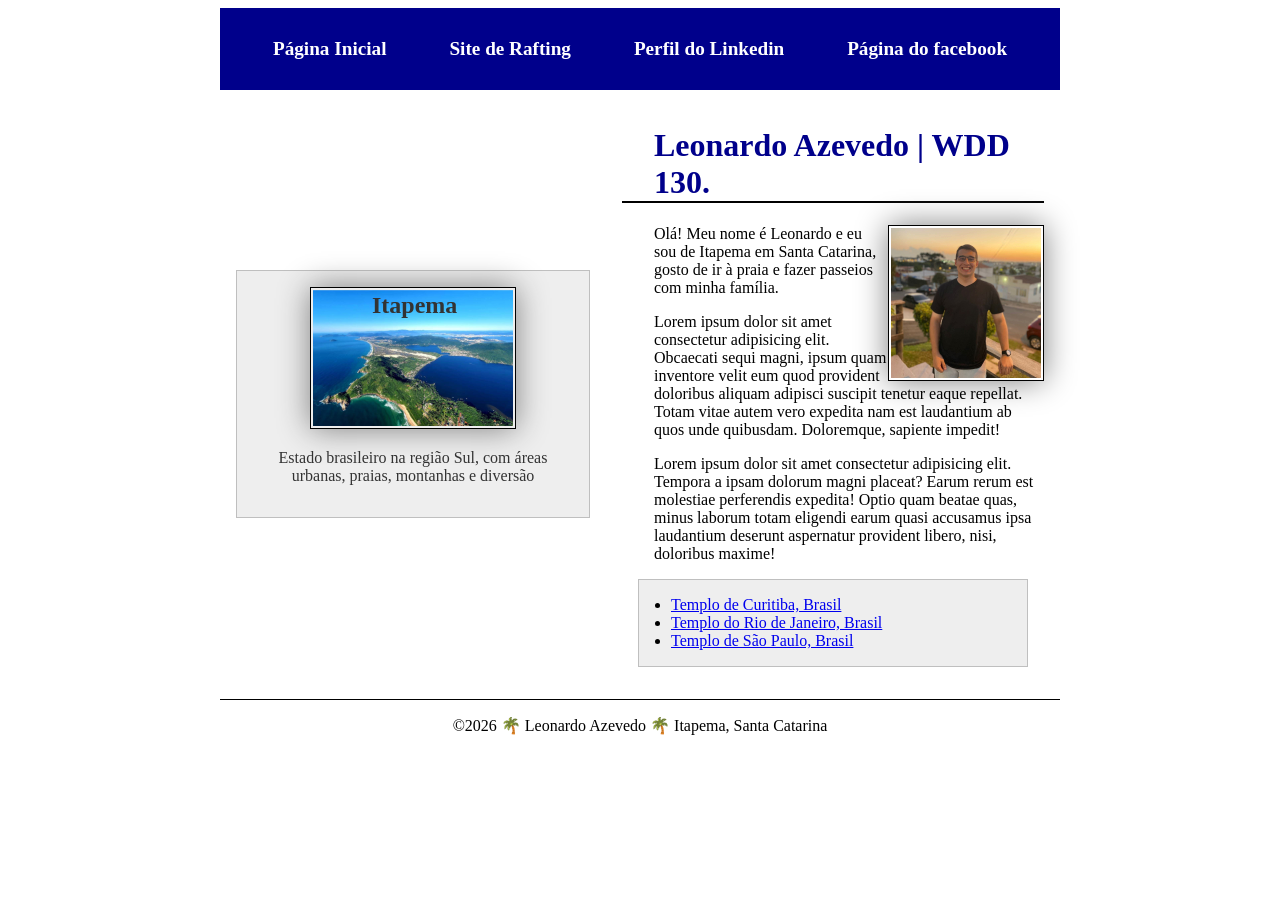
<file: index.html>
<!DOCTYPE html>
<html lang="pt-br">

<head>
    <meta charset="UTF-8">
    <meta name="viewport" content="width=device-width, initial-scale=1.0">
    <title>Leonardo Azevedo | WDD 130</title>
    <meta name="description"
      content="Leonardo Azevedo, WDD130, Gosto de games e sair com minha família.">
    <meta name="author" content="Leonardo Azevedo">
    <link rel="stylesheet" href="estilos/estilos.css">
</head>

<body>
    <header>
        <nav>
            <a href="#">Página Inicial</a>
            <a href="wwr/">Site de Rafting</a>
            <a href="https://linkedin.com">Perfil do Linkedin</a>
            <a href="https://facebook.com">Página do facebook</a>

        </nav>
    </header>
    <div class="grid">
        <main>
            <h1 class="indentacao">Leonardo Azevedo | WDD 130.</h1>
            <img src="imagens/perfil.jpeg" alt="Olá, meu nome é Leonardo Azevedo" width="200">
            <p class="indentacao">Olá! Meu nome é Leonardo e eu sou de Itapema em Santa Catarina,
                gosto
                de ir à praia e
                fazer passeios
                com minha família.</p>
            <p class="indentacao">Lorem ipsum dolor sit amet consectetur adipisicing elit. Obcaecati
                sequi magni, ipsum
                quam inventore velit eum quod provident doloribus aliquam adipisci suscipit tenetur
                eaque repellat. Totam vitae autem vero expedita nam est laudantium ab quos unde
                quibusdam. Doloremque, sapiente impedit!</p>
            <p class="indentacao">Lorem ipsum dolor sit amet consectetur adipisicing elit. Tempora a
                ipsam dolorum magni
                placeat? Earum rerum est molestiae perferendis expedita! Optio quam beatae quas,
                minus
                laborum totam eligendi earum quasi accusamus ipsa laudantium deserunt aspernatur
                provident libero, nisi, doloribus maxime!</p>


            <ul class="caixa indentacao">
                <li><a href="https://www.churchofjesuschrist.org/temples/details/curitiba-brazil-temple?lang=eng"
                      target="_blanc">Templo de Curitiba, Brasil
                    </a>
                </li>

                <li><a href="https://www.churchofjesuschrist.org/temples/details/rio-de-janeiro-brazil-temple?lang=eng"
                      target="_blanc">Templo do Rio de Janeiro, Brasil
                    </a>
                </li>
                <li><a href="https://www.churchofjesuschrist.org/temples/details/sao-paulo-brazil-temple?lang=eng"
                      target="_blanc">Templo de São Paulo, Brasil
                    </a>
                </li>
            </ul>

        </main>
        <aside class="caixa">
            <h2> Itapema</h2>
            <img src="imagens/litoral-catarinense.jpg" alt="Vista aérea do Litoral Catarinense">
            <p>Estado
                brasileiro na região Sul, com áreas urbanas, praias, montanhas e diversão</p>
        </aside>

    </div>
    <footer>
        <p>&copy;2026 🌴 Leonardo Azevedo 🌴 Itapema, Santa Catarina</p>
    </footer>
</body>


</html>
</file>
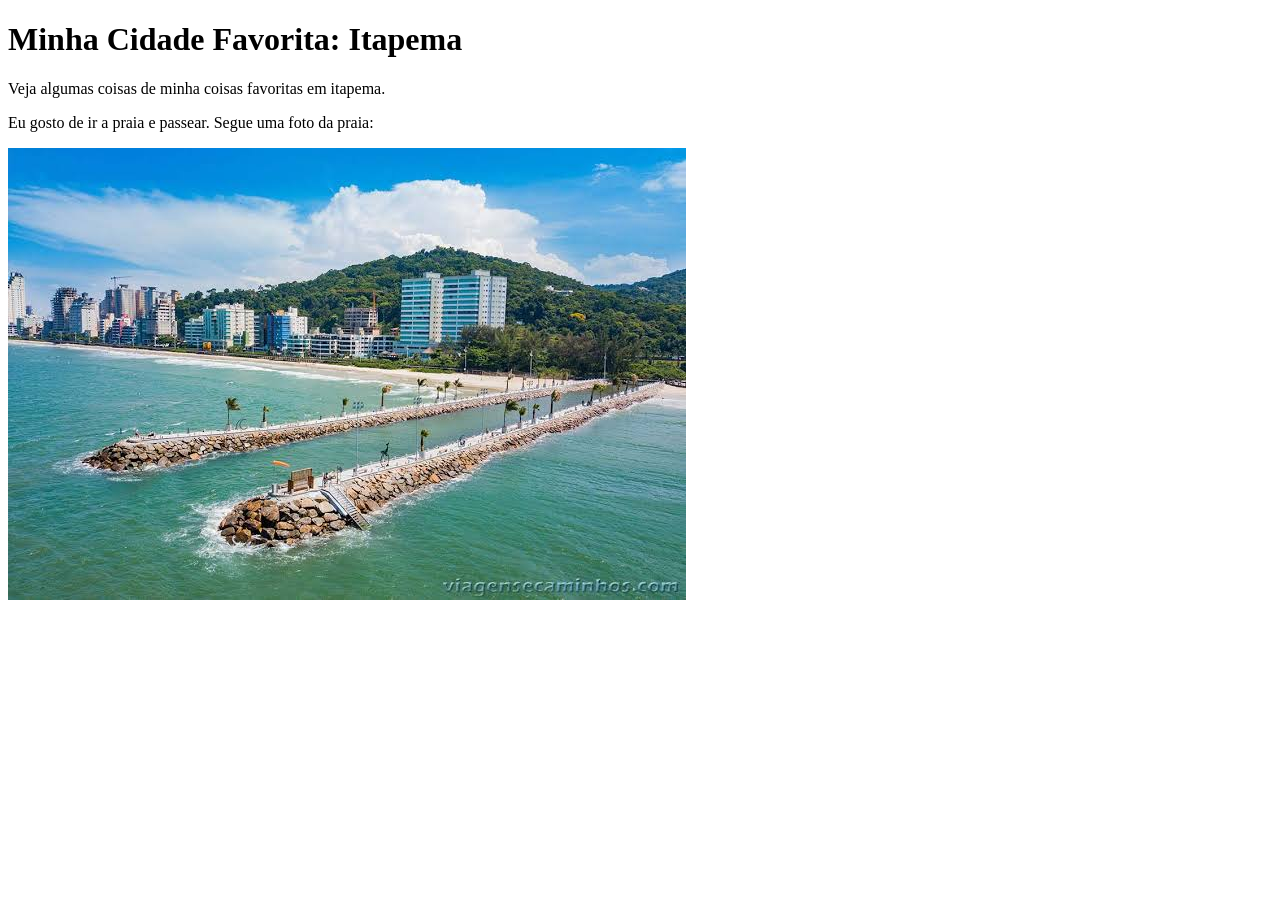
<file: semana01/cidade-favorita.html>
<!DOCTYPE html>
<html lang="pt-br">

<head>
    <meta charset="UTF-8">
    <meta name="viewport" content="width=device-width, initial-scale=1.0">
    <title>Minha Cidade Favorita - Itapema</title>

</head>

<body>
    <h1>Minha Cidade Favorita: Itapema</h1>
    <p>Veja algumas coisas de minha coisas favoritas em itapema.</p>
    <p>Eu gosto de ir a praia e passear. Segue uma foto da praia:</p>

    <img src="imagens/images.jpg" alt="Praia em Itapema">
</body>

</html>
</file>
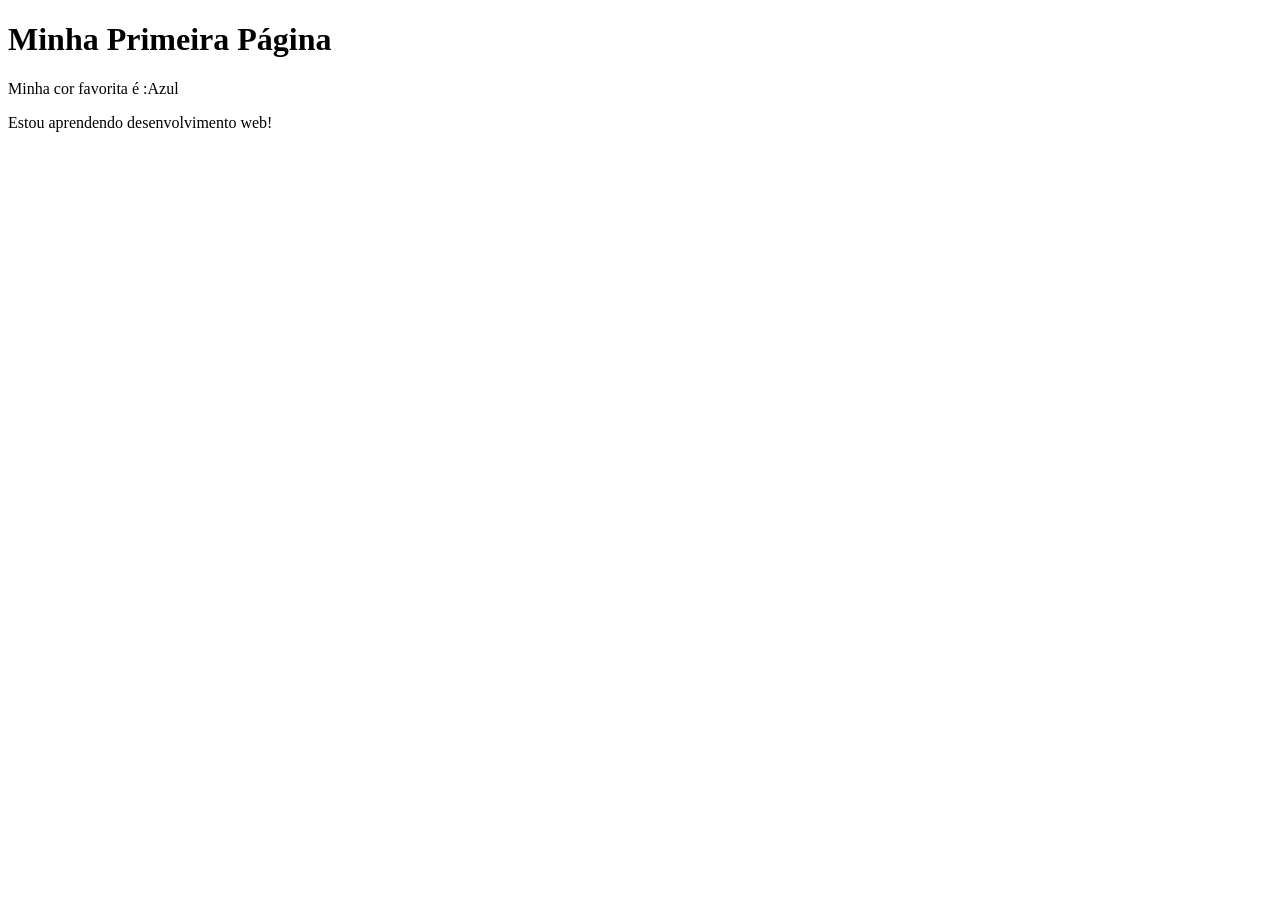
<file: semana01/primeira-pagina.html>
<!DOCTYPE html>
<html lang="pt-br">

<head>
    <meta charset="UTF-8">
    <meta name="viewport" content="width=device-width, initial-scale=1.0">
    <title>Minha Primeira Página</title>
</head>

<body>
    <h1>Minha Primeira Página</h1>
    <p>Minha cor favorita é :Azul</p>
    <p>Estou aprendendo desenvolvimento web!</p>
</body>

</html>
</file>
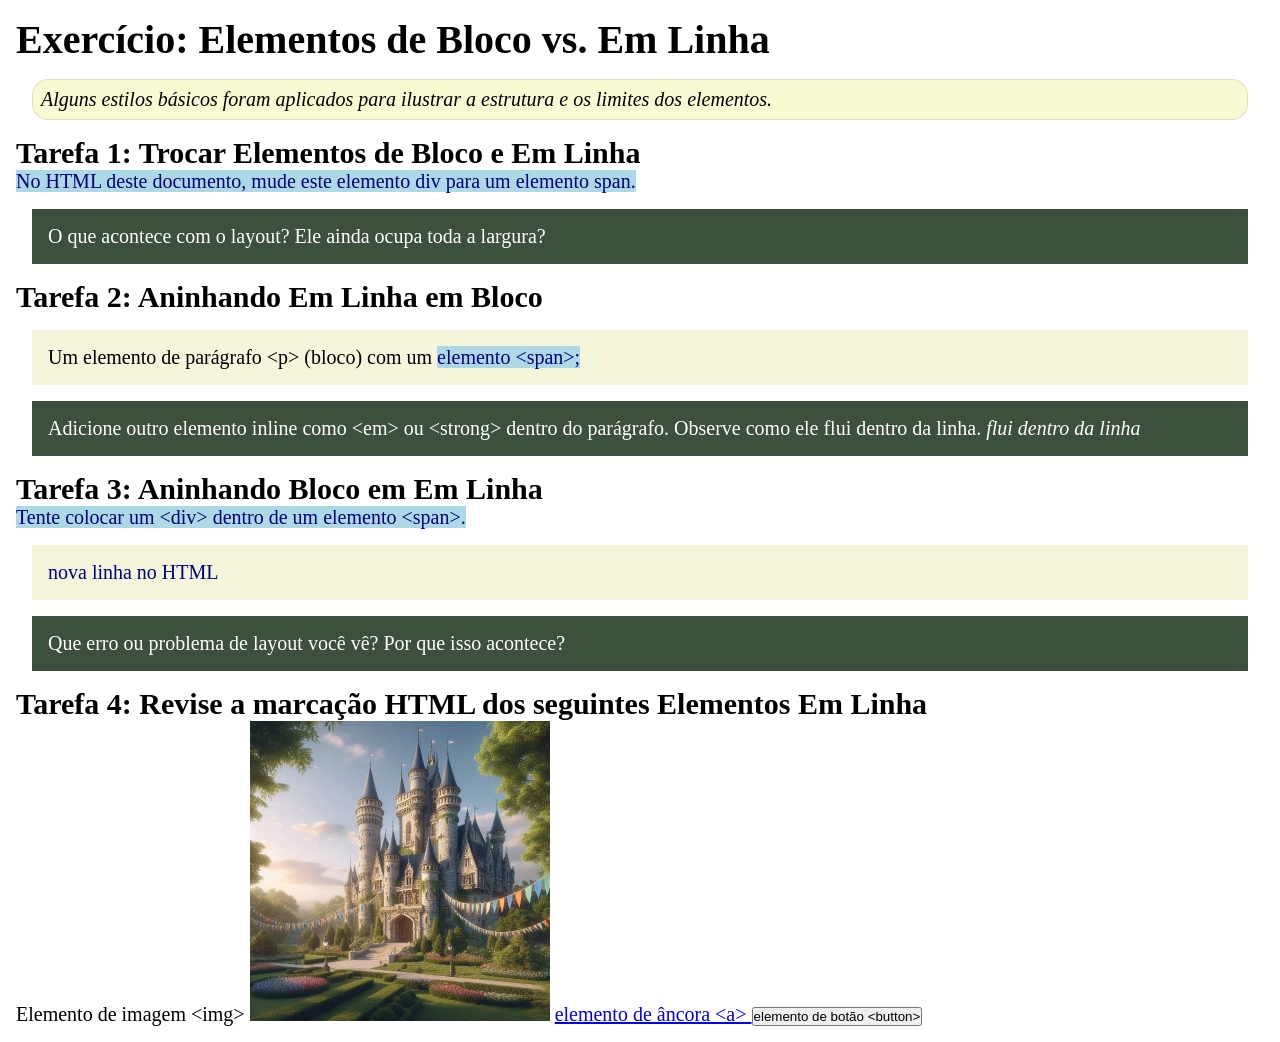
<file: semana02/bloco-vs-inline.html>
<!DOCTYPE html>
<html lang="pt-br">

<head>
    <meta charset="UTF-8">
    <meta name="viewport" content="width=device-width, initial-scale=1.0">
    <title>Exercício: Elementos de Bloco vs. Inline</title>
    <link rel="stylesheet" href="estilos/bloco-vs-inline.css">
</head>

<body>
    <main>
        <h1>Exercício: Elementos de Bloco vs. Em Linha</h1>
        <p class="note">Alguns estilos básicos foram aplicados para ilustrar a estrutura e os
            limites dos elementos.</p>

        <h2>Tarefa 1: Trocar Elementos de Bloco e Em Linha</h2>
        <span>No HTML deste documento, mude este elemento div para um elemento span.</span>

        <p class="question">O que acontece com o layout? Ele ainda ocupa toda a largura?</p>

        <h2>Tarefa 2: Aninhando Em Linha em Bloco</h2>
        <p>Um elemento de parágrafo &lt;p&gt; (bloco) com um <span>elemento &lt;span&gt;;</span></p>
        <p class="question">Adicione outro elemento inline como &lt;em&gt; ou &lt;strong&gt; dentro
            do parágrafo.
            Observe como ele flui dentro da linha.
            <em>flui dentro da linha</em>
        </p>

        <h2>Tarefa 3: Aninhando Bloco em Em Linha</h2>
        <span>Tente colocar um &lt;div&gt; dentro de um elemento &lt;span&gt;.
            <div>nova linha no HTML</div>
        </span>
        <p class="question">Que erro ou problema de layout você vê? Por que isso acontece?</p>


        <h2>Tarefa 4: Revise a marcação HTML dos seguintes Elementos Em Linha</h2>
        Elemento de imagem &lt;img&gt;
        <img src="imagens/castelo.webp" alt="imagem (imagens estão em linha)" width="300"
          height="300">
        <a href="https://churchofjesuschrist.org">elemento de âncora &lt;a&gt; </a>
        <button type="button">elemento de botão &lt;button&gt;</button>
    </main>
</body>

</html>
</file>
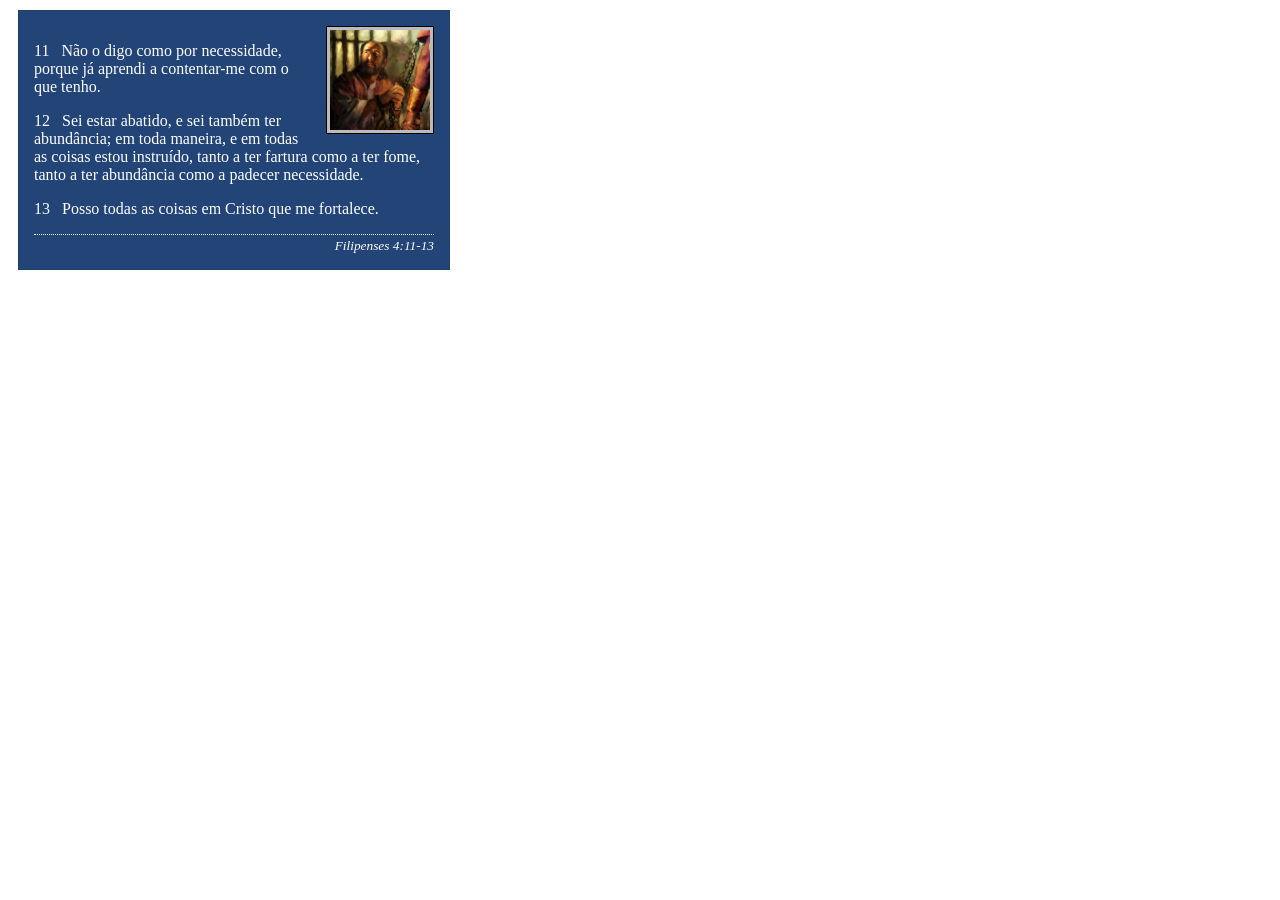
<file: semana02/box-model-solucao.html>
<!DOCTYPE html>
<html lang="pt-br">

<head>
    <meta charset="UTF-8">
    <meta name="viewport" content="width=device-width, initial-scale=1.0">
    <title>Atividade de Box Model</title>
    <link rel="stylesheet" href="estilos/box-model-solucao.css">
</head>

<body>
    <main>
        <div class="callout">
            <img src="imagens/apostolo-paulo-preso.webp" alt="Apóstolo Paulo - Preso em Roma" width="200" height="200">
            <blockquote>
                <p>11 &nbsp; Não o digo como por necessidade, porque já aprendi a contentar-me com o que tenho.</p>
                <p>12 &nbsp; Sei estar abatido, e sei também ter abundância; em toda maneira, e em todas as coisas estou
                    instruído, tanto a ter fartura como a ter fome, tanto a ter abundância como a padecer necessidade.
                </p>
                <p>13 &nbsp; Posso todas as coisas em Cristo que me fortalece.</p>
            </blockquote>
            <cite>Filipenses 4:11-13</cite>
        </div>
    </main>
</body>

</html>
</file>
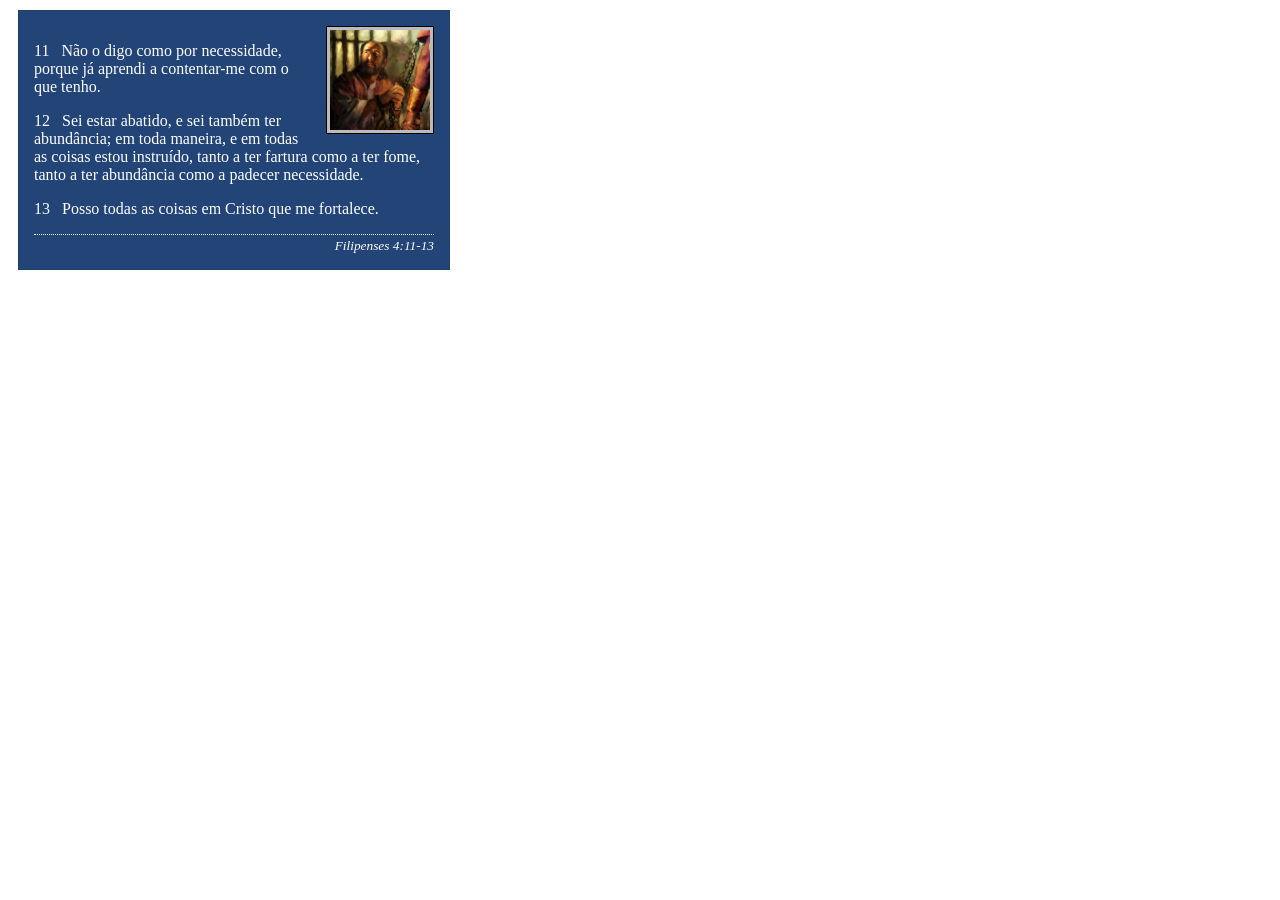
<file: semana02/box-model.html>
<!DOCTYPE html>
<html lang="pt-br">

<head>
    <meta charset="UTF-8">
    <meta name="viewport" content="width=device-width, initial-scale=1.0">
    <title>Atividade de Box Model</title>
    <link rel="stylesheet" href="estilos/box-model.css">
</head>

<body>
    <main>
        <div class=" callout">
            <img src="imagens/apostolo-paulo-preso.webp" alt="Apóstolo Paulo - Preso em Roma"
              width="200" height="200">
            <blockquote>
                <p>11 &nbsp; Não o digo como por necessidade, porque já aprendi a contentar-me com o
                    que tenho.</p>
                <p>12 &nbsp; Sei estar abatido, e sei também ter abundância; em toda maneira, e em
                    todas as coisas estou instruído, tanto a ter fartura como a ter fome, tanto a
                    ter abundância como a padecer necessidade.</p>
                <p>13 &nbsp; Posso todas as coisas em Cristo que me fortalece.</p>
            </blockquote>
            <cite>Filipenses 4:11-13</cite>
        </div>
    </main>
</body>

</html>
</file>
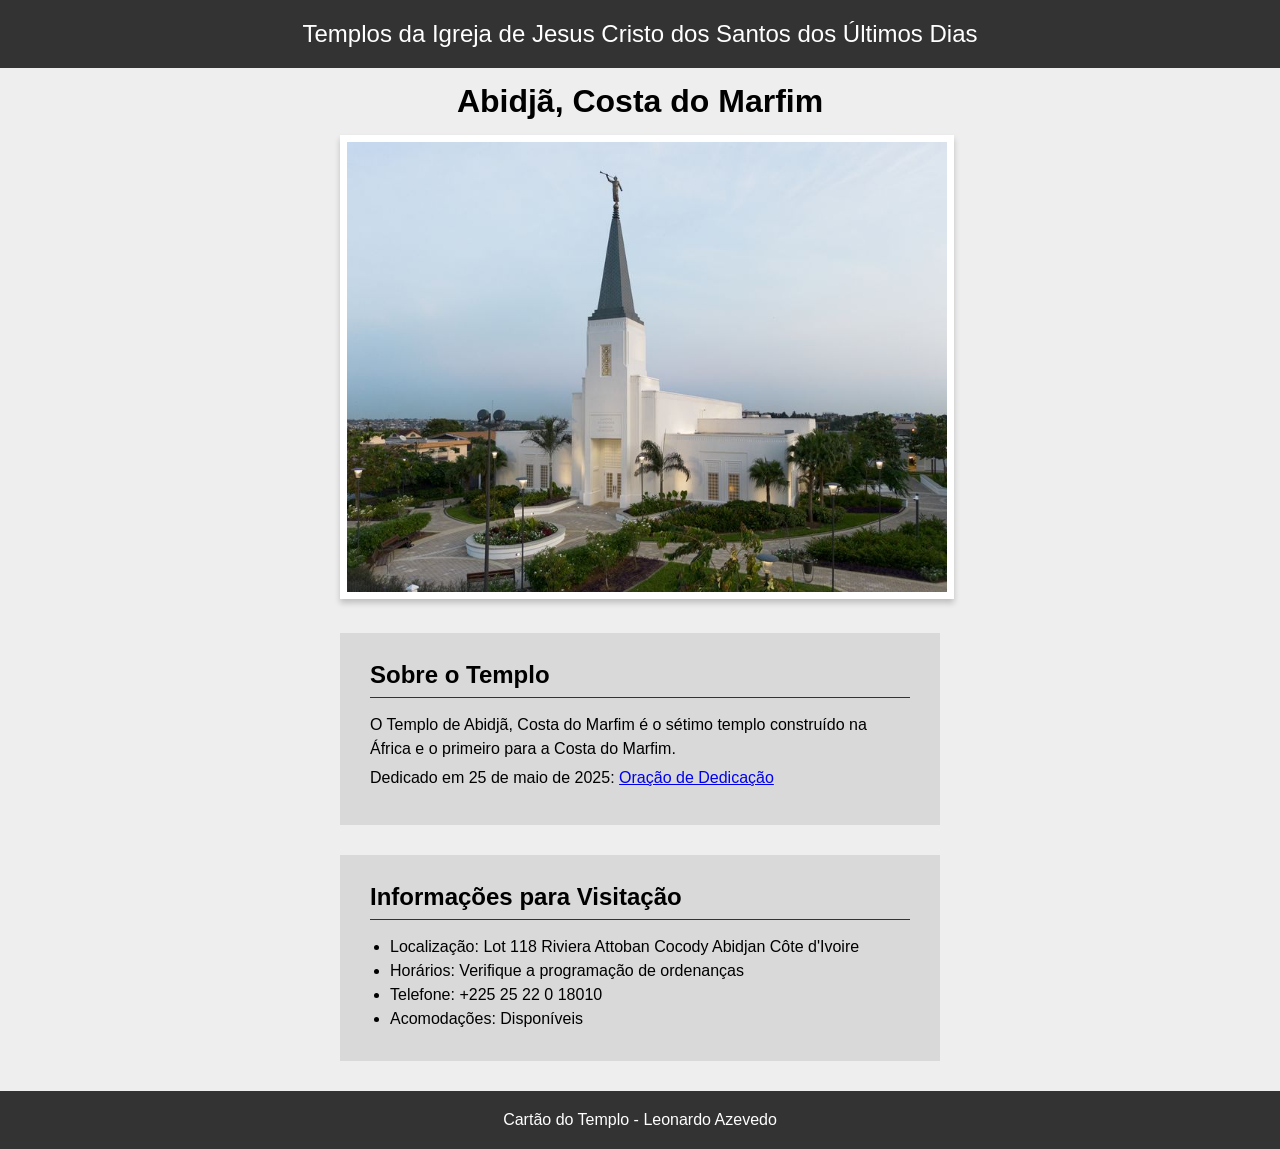
<file: semana02/templo.html>
<!DOCTYPE html>
<html lang="pt-br">

<head>
    <meta charset="UTF-8">
    <meta name="viewport" content="width=device-width, initial-scale=1.0">
    <title>Cartão do Templo - Abidjã, Costa do Marfim</title>
    <link rel="stylesheet" href="estilos/templo.css">
</head>

<body>
    <header>
        <p>Templos da Igreja de Jesus Cristo dos Santos dos Últimos Dias</p>
    </header>
    <main>
        <h1>Abidjã, Costa do Marfim</h1>
        <picture>
            <img src=" imagens/abidja-costa-do-marfim.jpeg" alt="Templo de Abidjã, Costa do Marfim">
        </picture>
        <section>
            <h2>Sobre o Templo</h2>
            <p>O Templo de Abidjã, Costa do Marfim é o sétimo templo construído na África e o
                primeiro para a Costa do Marfim.</p>
            <p>Dedicado em 25 de maio de 2025: <a
                  href="https://www.churchofjesuschrist.org/temples/dedicatory-prayer/abidjan-ivory-coast-temple/2025-05-25?lang=eng"
                  target="_blank" rel="noopener noreferrer">Oração de Dedicação</a></p>
        </section>
        <section>
            <h2>Informações para Visitação</h2>
            <ul>
                <li>Localização: Lot 118 Riviera Attoban Cocody Abidjan Côte d'Ivoire</li>
                <li>Horários: Verifique a programação de ordenanças</li>
                <li>Telefone: +225 25 22 0 18010</li>
                <li>Acomodações: Disponíveis</li>
            </ul>
        </section>
    </main>
    <footer>
        <p>Cartão do Templo - Leonardo Azevedo</p>
    </footer>
</body>

</html>
</file>
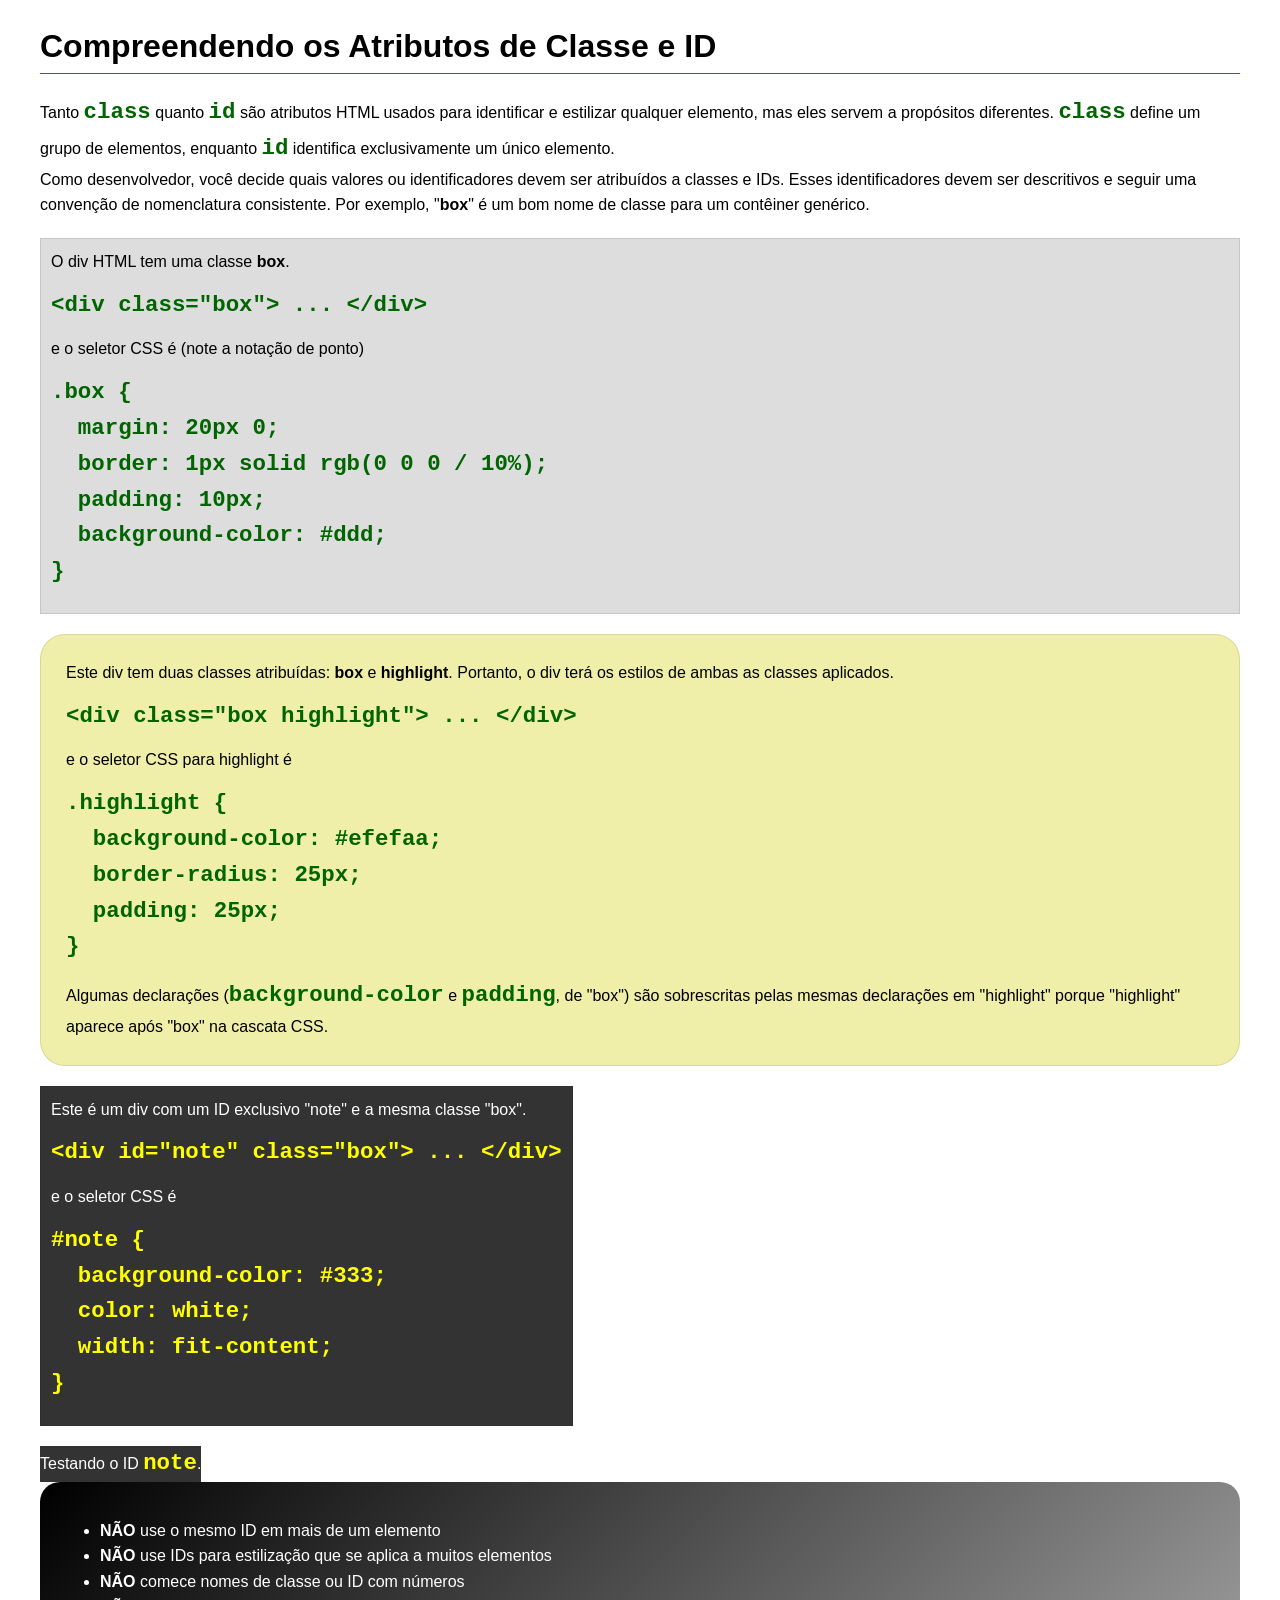
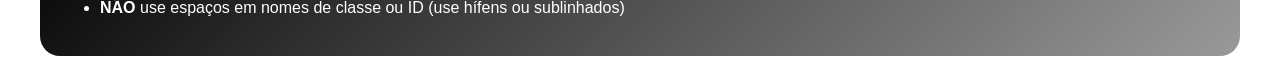
<file: semana03/classe-e-id.html>
<!DOCTYPE html>
<html lang="pt-br">

<head>
    <meta charset="UTF-8">
    <meta name="viewport" content="width=device-width, initial-scale=1.0">
    <title>Atributos de Classe vs ID</title>
    <link rel="stylesheet" href="estilos/classe-e-id.css">
</head>

<body>
    <h1>Compreendendo os Atributos de Classe e ID</h1>
    <p>Tanto <code>class</code> quanto <code>id</code> são atributos HTML usados para identificar e estilizar qualquer
        elemento, mas eles servem a propósitos diferentes. <code>class</code> define um grupo de elementos, enquanto
        <code>id</code> identifica exclusivamente um único elemento.
    </p>
    <p>Como desenvolvedor, você decide quais valores ou identificadores devem ser atribuídos a classes e IDs. Esses
        identificadores devem ser descritivos e seguir uma convenção de nomenclatura consistente. Por exemplo,
        "<strong>box</strong>" é um bom nome de classe para um contêiner genérico.</p>
    <div class="box">
        <p>O div HTML tem uma classe <strong>box</strong>.</p>
        <pre><code class="html">&lt;div class="box"&gt; ... &lt;/div&gt;</code></pre>
        e o seletor CSS é (note a notação de ponto)
        <pre><code class="css">.box {
  margin: 20px 0;
  border: 1px solid rgb(0 0 0 / 10%);
  padding: 10px;
  background-color: #ddd; 
}</code></pre>
    </div>

    <div class="box highlight">
        <p>Este div tem duas classes atribuídas: <strong>box</strong> e <strong>highlight</strong>. Portanto, o div terá
            os estilos de ambas as classes aplicados.</p>
        <pre><code class="html">&lt;div class="box highlight"&gt; ... &lt;/div&gt;</code></pre>
        e o seletor CSS para highlight é
        <pre><code class="css">.highlight {
  background-color: #efefaa;
  border-radius: 25px;
  padding: 25px;
}</code></pre>
        <p>Algumas declarações (<code>background-color</code> e <code>padding</code>, de "box") são sobrescritas pelas
            mesmas declarações em "highlight" porque "highlight" aparece após "box" na cascata CSS.</p>
    </div>

    <div id="note" class="box">
        <p>Este é um div com um ID exclusivo "note" e a mesma classe "box".</p>
        <pre><code class="html">&lt;div id="note" class="box"&gt; ... &lt;/div&gt;</code></pre>
        e o seletor CSS é
        <pre><code class="css">#note {
  background-color: #333;
  color: white;
  width: fit-content;
}</code></pre>
    </div>

    <div id="note">
        <p>Testando o ID <code>note</code>.</p>
    </div>

    <section id="melhor-pratica">
        <ul>
            <li><strong>NÃO</strong> use o mesmo ID em mais de um elemento</li>
            <li><strong>NÃO</strong> use IDs para estilização que se aplica a muitos elementos</li>
            <li><strong>NÃO</strong> comece nomes de classe ou ID com números</li>
            <li><strong>NÃO</strong> use espaços em nomes de classe ou ID (use hífens ou sublinhados)</li>
        </ul>
    </section>

    <br>

</body>

</html>
</file>
<file: estilos/estilos.css>
/* Resetar CSS no meu prjeto */
:root {
    --cor-principal: #00008b;
    --largura-imagem: 150px;
    --espacamento-imagem: 2px;
    --altura-padrao: auto;
    --alinhamento-texto: center;
    --estilo-borda: 1px solid;
}

nav {
    background-color: var(--cor-principal);
    padding: 10px;
    display: flex;
    justify-content: space-evenly;
    align-items: center;
}

nav a {
    display: block;
    padding: 20px;
    text-decoration: none;
    font-size: 1.2rem;
    font-weight: 700;
    color: #fff;
    /* abreviação para branco */
}

h1 {
    color: var(--cor-principal);
    border-bottom: 2px solid black;
}

img {
    width: var(--largura-imagem);
    height: var(--altura-padrao);
    border: var(--estilo-borda) #000;
    padding: var(--espacamento-imagem);
    box-shadow: 0 0 30px gray;
}

p {
    padding: 0px;
}

aside {
    width: 20rem;
    color: #333;
    text-align: var(--alinhamento-texto);
    position: relative;
}

aside img {
    width: 200px;
    height: var(--altura-padrao);
}

aside h2 {
    position: absolute;
    top: 1px;
    left: 135px;
}

main img {
    width: var(--largura-imagem);
    height: var(--altura-padrao);
    border: var(--estilo-borda) #000;
    padding: var(--espacamento-imagem);
    box-shadow: 0 0 30px gray;
    float: right;
}

footer {
    margin-top: 15px;
    border-top: var(--estilo-borda) #000;
    text-align: var(--alinhamento-texto);
}

/* Seletores de classe */

.caixa {
    border: var(--estilo-borda)rgb(0 0 0 / 0.2);
    padding: 1rem;
    margin: 1rem;
    background-color: #eee;
}

.indentacao {
    padding-left: 2rem;
}

header,
footer,
.grid {
    max-width: 840px;
    margin: 0 auto;
}

.grid {
    display: grid;
    align-items: center;
}

main {
    grid-column: 2/3;
    margin: 1rem;
}

aside {
    width: 20rem;
    position: relative;
    grid-column: 1/2;
    grid-row: 1/2;
}
</file>
<file: semana02/estilos/bloco-vs-inline.css>
* {
    margin: 0;
    padding: 0;
}

body {
    font-size: 20px;
    margin: 1rem;
}

p,
div {
    background-color: beige;
    margin: 1rem;
    padding: 1rem;
}

span {
    color: navy;
    background-color: lightblue;
}

code {
    margin: 0;
    padding: 0;
    color: green;
    font-size: 1.2rem;
}

.note {
    font-style: italic;
    background-color: lightgoldenrodyellow;
    border-radius: 1rem;
    border: 1px solid rgb(0 0 0 / 10%);
    margin: 1rem;
    padding: .5rem;
}

.question {
    background-color: #3d503d;
    color: #fff;
}
</file>
<file: semana02/estilos/box-model-solucao.css>
.callout {
    max-width: 400px;
    margin: 10px;
    border: 1px solid rgba(0, 0, 0, .1);
    padding: 15px;
    background-color: #247;
    color: #fff;
}

.callout img {
    float: right;
    margin: 0 0 10px 15px;
    border: 1px solid #000;
    padding: 3px;
    background-color: #bbb;
    width: 100px;
    height: auto;

}

blockquote {
    margin: 0;
}

cite {
    display: block;
    border-top: 1px dotted #fff;
    padding-top: 3px;
    text-align: right;
    font-size: smaller;
}
</file>
<file: semana02/estilos/box-model.css>
.callout {
    max-width: 400px;
    margin: 10px;
    border: 1px solid rgba(0, 0, 0, .1);
    padding: 15px;
    background-color: #247;
    color: #fff;
}

.callout img {
    float: right;
    margin: 0 0 10px 15px;
    border: 1px solid #000;
    padding: 3px;
    background-color: #bbb;
    width: 100px;
    height: auto;
}

blockquote {
    margin: 0;
}

cite {
    display: block;
    border-top: 1px dotted #fff;
    padding-top: 3px;
    text-align: right;
    font-size: smaller;
}
</file>
<file: semana02/estilos/templo.css>
* {
    margin: 0;
    padding: 0;
}

body {
    font-family: Arial, Helvetica, sans-serif;
    background-color: #eeeeee;
}

header,
footer {
    background-color: #333333;
    color: #fff;
    text-align: center;
    padding: 20px;
}

header {
    font-size: 1.5rem;
}

main {
    margin: 0 auto;
    width: 600px;
}

h1 {
    text-align: center;
    margin: 15px 0;
}

picture {
    display: block;
    margin-bottom: 30px;
}

img {
    width: 600px;
    height: auto;
    border: 7px solid #fff;
    box-shadow: 0px 4px 6px rgba(0, 0, 0, 0.2);
}

section {
    background-color: #d9d9d9;
    margin: 0 0 30px 0;
    padding: 30px;
    line-height: 1.5rem;
}

section p {
    margin-bottom: 5px;
}

section h2 {
    margin-bottom: 15px;
    border-bottom: 1px solid #333;
    padding-bottom: 10px;
}

section ul {
    margin-left: 20px;
}
</file>
<file: semana03/estilos/classe-e-id.css>
body {
    font-family: Arial, sans-serif;
    line-height: 1.6;
    margin: 0;
    padding: 0 40px;
}

h1 {
    border-bottom: 1px solid rgb(0 110 182);
    padding-bottom: 0;
}



p {
    margin: 0;
}

code {
    color: darkgreen;
    font-weight: 700;
    font-size: 1.4rem;
}

/* Class exemplos - podem ser reutilizados */

.box {
    margin: 20px 0;
    border: 1px solid rgb(0 0 0 / 10%);
    padding: 10px;
    background-color: #ddd; /* essa é a abreviação para #dddddd */
}

.highlight {
    background-color: #efefaa;
    border-radius: 25px;
    padding: 25px;
}

/* ID exemplos - devem ser únicos */

#note {
    background-color: #333;
    color: white;
    width: fit-content;
}

#note code {
    color: yellow;
}

#melhor-pratica {
    background: linear-gradient(135deg, #000 0%, #999 100%);
    color: white;
    border-radius: 20px;
    padding: 20px
}
</file>
